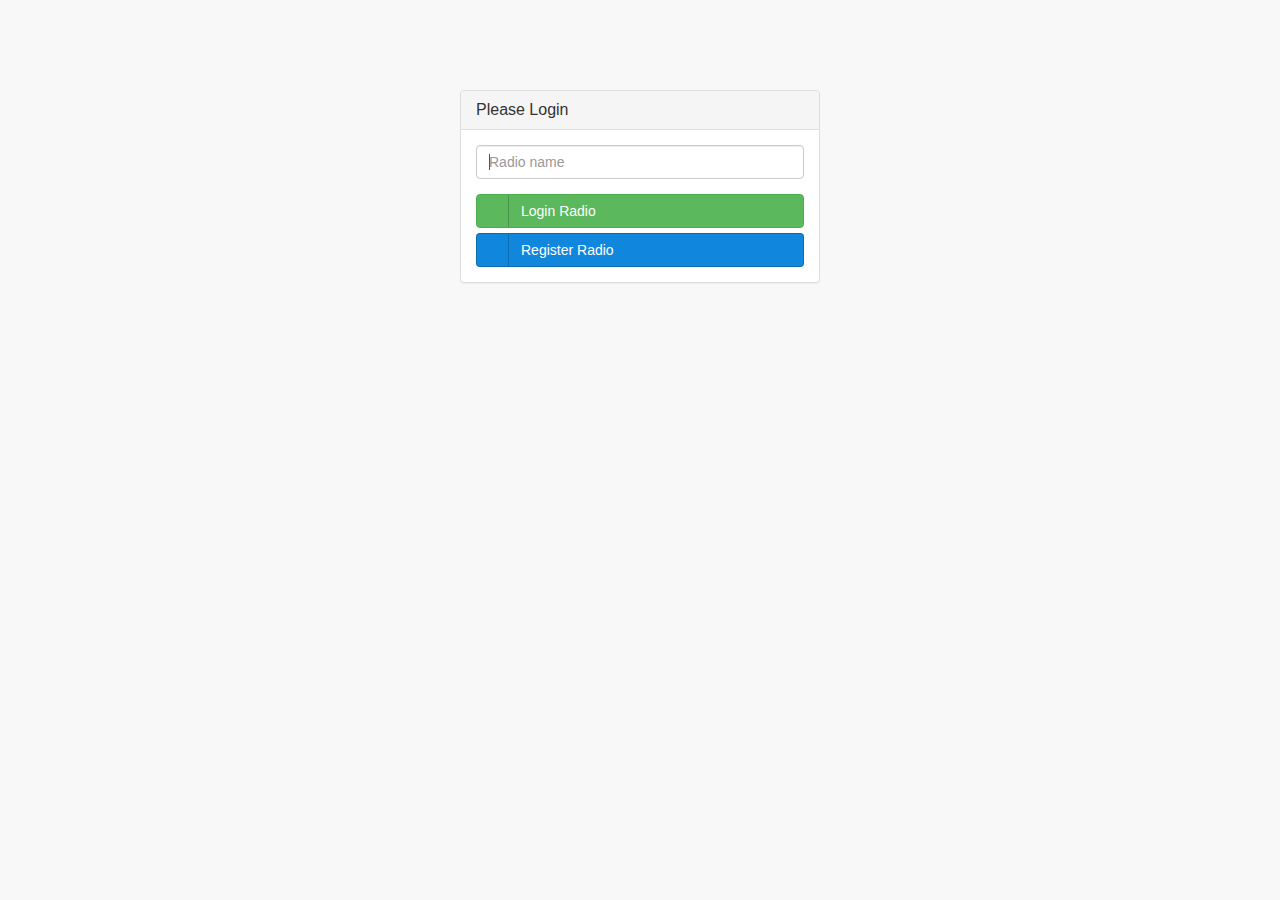
<file: index.html>
<!DOCTYPE html>

<html>
<head>
    <meta charset="utf-8">
    <meta content="width=device-width, initial-scale=1.0" name="viewport">

    <title>Comfy Radio | Dashboard</title>
    <!-- Core CSS - Include with every page -->
    <link rel="shortcut icon" href="pics/ComfyCorpLogoConcept.ico" type="image/vnd.microsoft.icon">
    <link href="css/bootstrap.min.css" rel="stylesheet">
    <link href="bower_components/eonasdan-bootstrap-datetimepicker/build/css/bootstrap-datetimepicker.min.css" rel="stylesheet">
    <link href="css/plugins/timeline/timeline.min.css" rel="stylesheet">
    <link href="css/sb-admin.min.css" rel="stylesheet">
    <link href="css/plugins/social-buttons/social-buttons.min.css" rel="stylesheet">
    <link href="font-awesome/css/font-awesome.min.css" rel="stylesheet">
    <link href="ionicons/css/ionicons.min.css" rel="stylesheet" type="text/css"><!-- Scripts for loading shits -->
    <script src="js/jquery-1.11.0.js"></script>
    <!--<script src="js/comfycorp.min.js"></script>-->
    <script src="js/comfycorp.js"></script>
    <script src="js/moment.min.js" type="text/javascript"></script>
    <script src="js/bootstrap.min.js" type="text/javascript"></script>
    <script src="bower_components/eonasdan-bootstrap-datetimepicker/build/js/bootstrap-datetimepicker.min.js" type="text/javascript"></script>
    <script src="js/plugins/metisMenu/jquery.metisMenu.js"></script><!-- Page-Level Plugin Scripts - Dashboard -->
    <script>
    setInterval(refresh,2000); //Please edit this! <===== !!!!!!!!!!!!!!!!!!!!!!!!!!!!!!!!!!!!!!!!!!!!! -->
    </script>
    <script src="js/sb-admin.js"></script>
</head>

<body onload="load()">
    <div id="wrapper">
        <nav class="navbar navbar-default na" style="margin-bottom: 0">
            <div class="navbar-header">
                <button class="navbar-toggle" data-target=".sidebar-collapse"
                data-toggle="collapse" type="button"><span class=
                "sr-only">Toggle navigation</span><span class="icon-bar"></span>
                    <span class="icon-bar"></span>
                    <span class="icon-bar"></span></button> <a class=
                "navbar-brand" href="index.php" id="brandID"><img width="40" height="40" src=
                        "http://188.166.22.194/pics/ComfyCorpLogoConcept.png"><b>omfy Radio</b></a>
            </div><!-- /.navbar-header -->

            <ul class="nav navbar-top-links navbar-right">
                <li class="dropdown">
                    <p class="dropdown-toggle" data-toggle="dropdown" id=
                    "theTimer">00:00:00</p><script type="text/javascript">
<!--
                        window.setTimeout("updateTime()", 0);// start immediately
                        window.setInterval("updateTime()", 1000);// update every second
                        function updateTime() {
                        document.getElementById("theTimer").firstChild.nodeValue =
                        new Date().toTimeString().substring(0, 8);
                        }
                        //-->
                    </script> <!-- /.dropdown-tasks -->
                </li>

                <li class="dropdown">
                    <a class="dropdown-toggle" data-toggle="dropdown" href=
                    "#"><img height="14px;" src="pics/radio.png" width=
                    "14px"> <i class="fa fa-caret-down"></i></a>

                    <ul class="dropdown-menu dropdown-user">
                        <li><a onclick="deletecookie()"><i class="fa fa-sign-out fa-fw"></i> Logout</a></li>

                        <li style="list-style: none; display: inline">
                        </li>

                        <li><a data-target="#about" data-toggle="modal" href=
                        "#"><i class="fa fa-info fa-fw"></i> About</a></li>
                    </ul><!-- Modal -->

                    <div class="modal fade" id="about" tabindex="-1">
                        <div class="modal-dialog">
                            <div class="modal-content">
                                <div class="modal-header">
                                    <button class="close" data-dismiss="modal"
                                    type="button">×</button>

                                    <h4 class="modal-title" id="addAlarmLabel">
                                    About</h4>
                                </div>

                                <div class="modal-body">
                                    <div class="container">
                                        <div class="col-lg-4">
                                            <center><h1>The Comfy Hero!</h1></br><img src="http://188.166.22.194/pics/hero.png"></center>
                                        </div>
                                    </div>
                                </div>

                                <div class="modal-footer">
                                    <button class="btn btn-default"
                                    data-dismiss="modal" type=
                                    "button">Close</button>
                                </div>
                            </div><!-- /.modal-content -->
                        </div><!-- /.modal-dialog -->
                    </div><!-- /.modal -->
                    <!-- /.dropdown-user -->
                </li><!-- /.dropdown -->
            </ul><!-- /.navbar-top-links -->
        </nav><!-- /.navbar-static-top -->

        <nav class="navbar-default navbar-static-side">
            <div class="sidebar-collapse">
                <ul class="nav" id="side-menu">
                    <li class="sidebar-search">
                        <div class="input-group custom-search-form"><img src=
                        "http://188.166.22.194/pics/logo.png"></div><!-- /input-group -->
                    </li>

                    <li><a href="index.html"><i class="ionicons ion-speedometer"> Dashboard</i></a></li>
                </ul><!-- /#side-menu -->
            </div><!-- /.sidebar-collapse -->
        </nav><!-- /.navbar-static-side -->

        <div id="page-wrapper">
            <div class="row">
                <div class="col-lg-12">
                    <h1 class="page-header" id="header"></h1>
                </div><!-- /.col-lg-12 -->
            </div><!-- /.row -->

            <div class="row">
                <div class="col-lg-8">
                    <div class="panel panel-default">
                        <div class="panel-heading">
                           <i class="fa fa-music fa-fw"></i> Current Stream
                        </div><!-- /.panel-heading -->

                        <div class="panel-body">
                            <div class="timeline-panel">
                                <div class="timeline-heading">
                                    <div id='current_placeholder'>
                                    </div>
                                </div>
                            </div>
                        </div><!-- /.panel-body -->
                    </div><!-- /.panel -->

                    <div class="panel panel-default">
                        <div class="panel-heading">
                            <i class="fa fa-list fa-fw"></i>Start Streams

                            <div class="pull-right">
                                <div class="btn-group">
                                    <a class="btn btn-primary btn-xs"
                                    data-target="#myModal" data-toggle="modal"
                                    href="#"><i class="fa fa-plus"></i> Add</a>
                                </div><!-- Modal -->

                                <div class="modal fade" id="myModal" tabindex=
                                "-1">
                                    <div class="modal-dialog">
                                        <div class="modal-content">
                                            <div class="modal-header">
                                                <button class="close"
                                                data-dismiss="modal" type=
                                                "button">×</button>

                                                <h4 class="modal-title" id=
                                                "myModalLabel">Add stream</h4>
                                            </div>

                                            <div class="modal-body">
                                                <div class="form-group">
                                                    <label>Stream Name</label>
                                                    <input class="form-control"
                                                    id="newStreamName"
                                                    placeholder="Enter Name">
                                                </div>

                                                <div class="form-group">
                                                    <label>Stream URL</label>
                                                    <input class="form-control"
                                                    id="newStreamURL"
                                                    placeholder="Enter Stream URL">
                                                </div>
                                            </div>

                                            <div class="modal-footer">
                                                <button class="btn btn-default"
                                                data-dismiss="modal" type=
                                                "button">Close</button>
                                                <button class="btn btn-primary" onclick="saveStream()" type= "button">Save</button>
                                            </div>
                                        </div>
                                    </div>
                                </div>
                            </div>
                        </div><!-- /.panel-heading -->

                        <div class="panel-body">
                            <div class="row">
                                <div class="col-lg-10">
                                    <select autofocus="true" class="form-control" id="streamselect">
                                            
                                    </select>
                                    <br>
                                </div>
                                <div class="col-lg-5 col-lg-5">
                                <a class="btn btn-block btn-social btn-dropbox" onclick="startstream()"><i class="fa fa-check"></i> Start Stream</a>
                                <br>
                                </div>
                                <div class="col-lg-5 col-lg-5">
                                <a class="btn btn-block btn-social btn-pinterest" onclick="stopstream()"><i class="fa fa-times"></i> Stop Stream</a>
                                </div>
                                <br>
                                <div class="col-lg-10"><div id="alert_placeholder"></div></div><!-- /.col-lg-8 (nested) -->
                            </div><!-- /.row -->
                        </div><!-- /.panel-body -->
                    </div><!-- /.panel -->
                    <!-- /.panel -->
                </div><!-- /.col-lg-8 -->

                <div class="col-lg-4">
                    <div class="panel panel-default">
                        <div class="panel-heading">
                            <i class="fa fa-bell fa-fw"></i> Alarm

                            <div class="pull-right">
                                <div class="btn-group">
                                    <a class="btn btn-primary btn-xs"
                                    data-target="#addAlarm" data-toggle="modal"
                                    href="#" onclick="hideupdatebuttons()"><i class="fa fa-plus"></i> Add</a>
                                </div><!-- Modal -->

                                <div class="modal fade" id="addAlarm" tabindex=
                                "-1">
                                    <div class="modal-dialog">
                                        <div class="modal-content">
                                            <div class="modal-header">
                                                <button class="close"
                                                data-dismiss="modal" type=
                                                "button">×</button>

                                                <h4 class="modal-title" id=
                                                "addAlarmLabel">Add Alarm</h4>
                                            </div>

                                            <div class="modal-body">
                                                <div class="container">
                                                    <div class="col-lg-4">
                                                        <div class='well'>
                                                            <div class=
                                                            "form-group">
                                                            <label>Alarm Type</label>
                                                                <label>Select Time of Alarm</label>
                                                                <div class=
                                                                'input-group date'
                                                                id=
                                                                'datetimepicker1'>
                                                                <input id="timeAlarm" placeholder="Time" class="form-control"
                                                                    type='text'>
                                                                <span class="input-group-addon"><span class="fa fa-clock-o"></span>
																</span>
                                                                </div>
                                                                </br>
                                                                <label>Alarm Description</label>
                                                                <input id="newAlarmDesc" class="form-control" placeholder="Description">
                                                                </br>
                                                                <label>Select Stream</label>
                                                                <select class="form-control" id="streamselect2">
                                                                </select>
                                                                <br>
                                                            </div>
                                                        </div>
                                                        <script type="text/javascript">
                                                            $(function () 
                                                            {
                                                                $('#datetimepicker1').datetimepicker(
                                                                {
                                                                    format: 'YYYY-MM-DD HH:mm:ss',
                                                                    pickDate: true,
                                                                    pickSeconds: false,
                                                                    pick12HourFormat: false  
                                                                });
                                                            });
                                                        </script>
                                                    </div>
                                                </div>
                                            </div>

                                            <div class="modal-footer">
                                                <button class="btn btn-danger" data-dismiss="modal" id="remove-btn-alarm" onclick="removealarm()" type="button">Remove</button>
                                                <button class="btn btn-default" data-dismiss="modal" type="button">Close</button>
                                                <button onclick="saveAlarm()" class="btn btn-primary" type="button" id="add-btn-alarm">Save alarm</button>
                                                <button onclick="updateAlarm()" class="btn btn-primary" type="button" id="update-btn-alarm">Save changes</button>
                                            </div>
                                        </div><!-- /.modal-content -->
                                    </div><!-- /.modal-dialog -->
                                </div><!-- /.modal -->
                            </div><!-- /.panel-heading -->

                            <div class="panel-body">
                                <div class="list-group" id="alarmselect">
                                </div>
                            </div><!-- /.panel-body -->
                        </div><!-- /.col-lg-4 -->
                    </div><!-- /.row -->
                </div><!-- /#page-wrapper -->
            </div><!-- /#wrapper -->
        </div>
    </div>
</body>
</html>
</file>
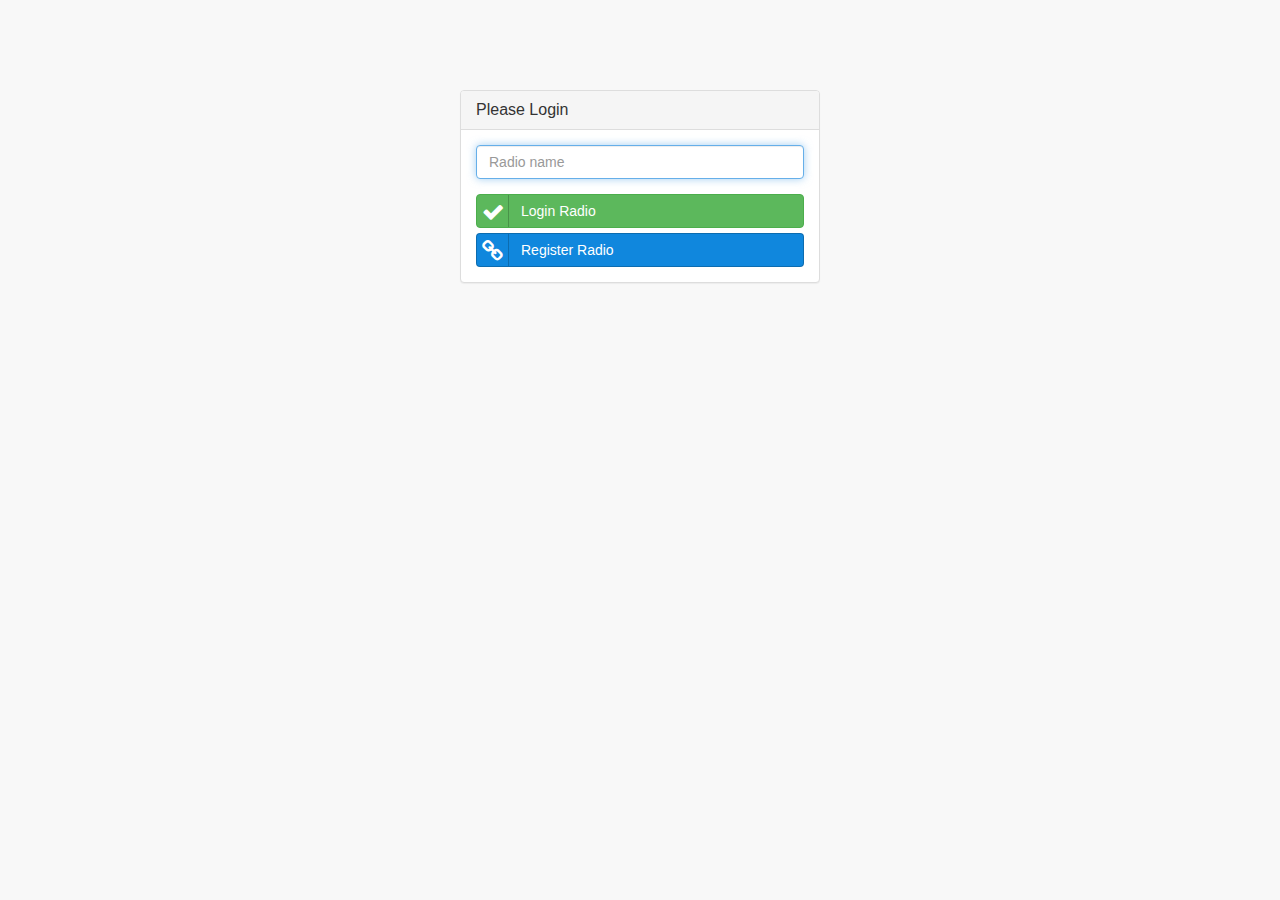
<file: login.html>
<!DOCTYPE html>
<html>
    <head>
        <link rel="shortcut icon" href="pics/ComfyCorpLogoConcept.ico" type="image/vnd.microsoft.icon">
        <meta charset="utf-8">
        <meta name="viewport" content="width=device-width, initial-scale=1.0">
        <title>Comfy Corp | Radio Login</title>
        <!-- Core CSS - Include with every page -->
        <link href="css/bootstrap.min.css" rel="stylesheet">
        <link href="font-awesome/css/font-awesome.css" rel="stylesheet">
        <link href="css/plugins/social-buttons/social-buttons.css" rel="stylesheet"
            <!-- SB Admin CSS - Include with every page -->
            <link href="css/sb-admin.css" rel="stylesheet">
        </head>
        <body>
            <div class="container">
                <div class="row">
                    <div class="col-md-4 col-md-offset-4">
                        <div class="login-panel panel panel-default">
                            <div class="panel-heading">
                                <h3 class="panel-title">Please Login</h3>
                            </div>
                            <div class="panel-body">
                                <form onsubmit="return logincheck()" role="form">
                                    <fieldset>
                                        <div class="form-group">
                                            <input id="nameRadio" class="form-control" placeholder="Radio name" name="radioName" type="radioName" autofocus>
                                        </div>
                                        <script>
                                            document.getElementById('nameRadio').onkeypress = function(e)
                                            {
                                                if (!e) e = window.event;
                                                var keyCode = e.keyCode || e.which;
                                                if (keyCode == '13')
                                                {
                                                    logincheck();
                                                    return false;
                                                }
                                            }
                                        </script>
                                        <div id = "alert_placeholder"></div>
                                        <a onclick="logincheck()" class="btn btn-block btn-social btn-login">
                                            <i class="fa fa-check"></i> Login Radio
                                        </a>
                                        <a data-target="#myModal" data-toggle="modal" class="btn btn-block btn-social btn-dropbox">
                                            <i class="fa fa-link"></i> Register Radio
                                        </a>
                                        <!-- Modal -->
                                        <div class="modal fade" id="myModal" tabindex="-1" role="dialog" aria-labelledby="myModalLabel" aria-hidden="true">
                                            <div class="modal-dialog">
                                                <div class="modal-content">
                                                    <div class="modal-header">
                                                        <button type="button" class="close" data-dismiss="modal" aria-hidden="true">&times;</button>
                                                        <h4 class="modal-title" id="myModalLabel">Register Radio</h4>
                                                    </div>
                                                    <div class="modal-body">
                                                        <div class="form-group">
                                                            <div class="form-group">
                                                                <label>Radio ID</label>
                                                                <input id="regID" class="form-control" placeholder="Enter ID">
                                                            </div>
                                                            <div class="form-group">
                                                                <label>Radio Name</label>
                                                                <input id="regName" class="form-control" placeholder="Enter Name">
                                                            </div>
                                                        </div>
                                                    </div>
                                                    <div class="modal-footer">
                                                        <div class="col-lg-12">
                                                            <a onclick="register()" class="pull-right btn btn-block btn-social btn-dropbox">
                                                            <i class="fa fa-link"></i> Register
                                                            </a>
                                                        </div>
                                                    </div>
                                                </div>
                                            </div>
                                        </div>
                                    </fieldset>
                                </form>
                            </div>
                        </div>
                    </div>
                </div>
            </div>
            <!-- Core Scripts - Include with every page -->
            <script src="js/comfycorp.js"></script>
            <script src="js/jquery-1.11.0.js"></script>
            <script src="js/bootstrap.min.js"></script>
            <script src="js/plugins/metisMenu/jquery.metisMenu.js"></script>
            <!-- SB Admin Scripts - Include with every page -->
            <script src="js/sb-admin.js"></script>
        </body>
    </html>
</file>
<file: css/sb-admin.css>
/* Global Styles */

/* ------------------------------- */

 body {
    background-color: #f8f8f8;
}

/* Wrappers */

/* ------------------------------- */

 #wrapper {
    width: 100%;
}

#page-wrapper {
    padding: 0 15px;
    min-height: 568px;
    background-color: #fff;
}

@media(min-width:768px) {
    #page-wrapper {
        position: inherit;
        margin: 0 0 0 250px;
        padding: 0 30px;
        min-height: 1300px;
        border-left: 1px solid #e7e7e7;
    }
}

.navbar-static-side ul li {
    border-bottom: 1px solid #e7e7e7;
}

/* Navigation */

/* ------------------------------- */

/* Top Right Navigation Dropdown Styles */

 .navbar-top-links li {
    display: inline-block;
}

.navbar-top-links li:last-child {
    margin-right: 15px;
}

.navbar-top-links li a {
    padding: 15px;
    min-height: 50px;
}

.navbar-top-links .dropdown-menu li {
    display: block;
}

.navbar-top-links .dropdown-menu li:last-child {
    margin-right: 0;
}

.navbar-top-links .dropdown-menu li a {
    padding: 3px 20px;
    min-height: 0;
}

.navbar-top-links .dropdown-menu li a div {
    white-space: normal;
}

.navbar-top-links .dropdown-messages,
.navbar-top-links .dropdown-tasks,
.navbar-top-links .dropdown-alerts {
    width: 310px;
    min-width: 0;
}

.navbar-top-links .dropdown-messages {
    margin-left: 5px;
}

.navbar-top-links .dropdown-tasks {
    margin-left: -59px;
}

.navbar-top-links .dropdown-alerts {
    margin-left: -123px;
}

.navbar-top-links .dropdown-user {
    right: 0;
    left: auto;
}

/* Sidebar Menu Styles */

 .sidebar-search {
    padding: 15px;
}

.arrow {
    float: right;
}

.fa.arrow:before {
    content: "\f104";
}

.active > a > .fa.arrow:before {
    content: "\f107";
}

.nav-second-level li,
.nav-third-level li {
    border-bottom: none !important;
}

.nav-second-level li a {
    padding-left: 37px;
}

.nav-third-level li a {
    padding-left: 52px;
}

@media(min-width:768px) {
    .navbar-static-side {
        z-index: 1;
        position: absolute;
        width: 250px;
    }

    .navbar-top-links .dropdown-messages,
    .navbar-top-links .dropdown-tasks,
    .navbar-top-links .dropdown-alerts {
        margin-left: auto;
    }
}

/* Buttons */

/* ------------------------------- */

 .btn-outline {
    color: inherit;
    background-color: transparent;
    transition: all .5s;
}

.btn-primary.btn-outline {
    color: #428bca;
}

.btn-success.btn-outline {
    color: #5cb85c;
}

.btn-info.btn-outline {
    color: #5bc0de;
}

.btn-warning.btn-outline {
    color: #f0ad4e;
}

.btn-danger.btn-outline {
    color: #d9534f;
}

.btn-primary.btn-outline:hover,
.btn-success.btn-outline:hover,
.btn-info.btn-outline:hover,
.btn-warning.btn-outline:hover,
.btn-danger.btn-outline:hover {
    color: #fff;
}

/* Pages */

/* ------------------------------- */

/* Dashboard Chat */

 .chat {
    margin: 0;
    padding: 0;
    list-style: none;
}

.chat li {
    margin-bottom: 10px;
    padding-bottom: 5px;
    border-bottom: 1px dotted #B3A9A9;
}

.chat li.left .chat-body {
    margin-left: 60px;
}

.chat li.right .chat-body {
    margin-right: 60px;
}

.chat li .chat-body p {
    margin: 0;
    color: #777777;
}

.panel .slidedown .glyphicon,
.chat .glyphicon {
    margin-right: 5px;
}

.chat-panel .panel-body {
    height: 350px;
    overflow-y: scroll;
}

/* Login Page */

 .login-panel {
    margin-top: 25%;
}

/* Flot Chart Containers */

 .flot-chart {
    display: block;
    height: 400px;
}

.flot-chart-content {
    width: 100%;
    height: 100%;
}

/* DataTables Overrides */

 table.dataTable thead .sorting,
table.dataTable thead .sorting_asc:after,
table.dataTable thead .sorting_desc,
table.dataTable thead .sorting_asc_disabled,
table.dataTable thead .sorting_desc_disabled {
    background: transparent;
}

table.dataTable thead .sorting_asc:after {
    content: "\f0de";
    float: right;
    font-family: fontawesome;
}

table.dataTable thead .sorting_desc:after {
    content: "\f0dd";
    float: right;
    font-family: fontawesome;
}

table.dataTable thead .sorting:after {
    content: "\f0dc";
    float: right;
    font-family: fontawesome;
    color: rgba(50,50,50,.5);
}

/* Circle Buttons */

 .btn-circle {
    width: 30px;
    height: 30px;
    padding: 6px 0;
    border-radius: 15px;
    text-align: center;
    font-size: 12px;
    line-height: 1.428571429;
}

.btn-circle.btn-lg {
    width: 50px;
    height: 50px;
    padding: 10px 16px;
    border-radius: 25px;
    font-size: 18px;
    line-height: 1.33;
}

.btn-circle.btn-xl {
    width: 70px;
    height: 70px;
    padding: 10px 16px;
    border-radius: 35px;
    font-size: 24px;
    line-height: 1.33;
}

.show-grid [class^="col-"] {
    padding-top: 10px;
    padding-bottom: 10px;
    border: 1px solid #ddd;
    background-color: #eee !important;
}

.show-grid {
    margin: 15px 0;
}
</file>
<file: css/plugins/timeline/timeline.min.css>
.timeline{position:relative;padding:20px 0;list-style:none}.timeline:before{content:" ";position:absolute;top:0;bottom:0;left:50%;width:3px;margin-left:-1.5px;background-color:#eee}.timeline>li{position:relative;margin-bottom:20px}.timeline>li:after,.timeline>li:before{content:" ";display:table}.timeline>li:after{clear:both}.timeline>li>.timeline-panel{float:left;position:relative;width:46%;padding:20px;border:1px solid #d4d4d4;border-radius:2px;-webkit-box-shadow:0 1px 6px rgba(0,0,0,.175);box-shadow:0 1px 6px rgba(0,0,0,.175)}.timeline>li>.timeline-panel:before{content:" ";display:inline-block;position:absolute;top:26px;right:-15px;border-top:15px solid transparent;border-right:0 solid #ccc;border-bottom:15px solid transparent;border-left:15px solid #ccc}.timeline>li>.timeline-panel:after{content:" ";display:inline-block;position:absolute;top:27px;right:-14px;border-top:14px solid transparent;border-right:0 solid #fff;border-bottom:14px solid transparent;border-left:14px solid #fff}.timeline>li>.timeline-badge{z-index:100;position:absolute;top:16px;left:50%;width:50px;height:50px;margin-left:-25px;border-radius:50%;text-align:center;font-size:1.4em;line-height:50px;color:#fff;background-color:#999}.timeline>li.timeline-inverted>.timeline-panel{float:right}.timeline>li.timeline-inverted>.timeline-panel:before{right:auto;left:-15px;border-right-width:15px;border-left-width:0}.timeline>li.timeline-inverted>.timeline-panel:after{right:auto;left:-14px;border-right-width:14px;border-left-width:0}.timeline-badge.primary{background-color:#2e6da4!important}.timeline-badge.success{background-color:#3f903f!important}.timeline-badge.warning{background-color:#f0ad4e!important}.timeline-badge.danger{background-color:#d9534f!important}.timeline-badge.info{background-color:#5bc0de!important}.timeline-title{margin-top:0;color:inherit}.timeline-body>p,.timeline-body>ul{margin-bottom:0}.timeline-body>p+p{margin-top:5px}
</file>
<file: css/sb-admin.min.css>
body{background-color:#f8f8f8}#wrapper{width:100%}#page-wrapper{padding:0 15px;min-height:568px;background-color:#fff}@media(min-width:768px){#page-wrapper{position:inherit;margin:0 0 0 250px;padding:0 30px;min-height:1300px;border-left:1px solid #e7e7e7}}.navbar-static-side ul li{border-bottom:1px solid #e7e7e7}.navbar-top-links li{display:inline-block}.navbar-top-links li:last-child{margin-right:15px}.navbar-top-links li a{padding:15px;min-height:50px}.navbar-top-links .dropdown-menu li{display:block}.navbar-top-links .dropdown-menu li:last-child{margin-right:0}.navbar-top-links .dropdown-menu li a{padding:3px 20px;min-height:0}.navbar-top-links .dropdown-menu li a div{white-space:normal}.navbar-top-links .dropdown-alerts,.navbar-top-links .dropdown-messages,.navbar-top-links .dropdown-tasks{width:310px;min-width:0}.navbar-top-links .dropdown-messages{margin-left:5px}.navbar-top-links .dropdown-tasks{margin-left:-59px}.navbar-top-links .dropdown-alerts{margin-left:-123px}.navbar-top-links .dropdown-user{right:0;left:auto}.sidebar-search{padding:15px}.arrow{float:right}.fa.arrow:before{content:"\f104"}.active>a>.fa.arrow:before{content:"\f107"}.nav-second-level li,.nav-third-level li{border-bottom:none!important}.nav-second-level li a{padding-left:37px}.nav-third-level li a{padding-left:52px}@media(min-width:768px){.navbar-static-side{z-index:1;position:absolute;width:250px}.navbar-top-links .dropdown-alerts,.navbar-top-links .dropdown-messages,.navbar-top-links .dropdown-tasks{margin-left:auto}}.btn-outline{color:inherit;background-color:transparent;transition:all .5s}.btn-primary.btn-outline{color:#428bca}.btn-success.btn-outline{color:#5cb85c}.btn-info.btn-outline{color:#5bc0de}.btn-warning.btn-outline{color:#f0ad4e}.btn-danger.btn-outline{color:#d9534f}.btn-danger.btn-outline:hover,.btn-info.btn-outline:hover,.btn-primary.btn-outline:hover,.btn-success.btn-outline:hover,.btn-warning.btn-outline:hover{color:#fff}.chat{margin:0;padding:0;list-style:none}.chat li{margin-bottom:10px;padding-bottom:5px;border-bottom:1px dotted #B3A9A9}.chat li.left .chat-body{margin-left:60px}.chat li.right .chat-body{margin-right:60px}.chat li .chat-body p{margin:0;color:#777}.chat .glyphicon,.panel .slidedown .glyphicon{margin-right:5px}.chat-panel .panel-body{height:350px;overflow-y:scroll}.login-panel{margin-top:25%}.flot-chart{display:block;height:400px}.flot-chart-content{width:100%;height:100%}table.dataTable thead .sorting,table.dataTable thead .sorting_asc:after,table.dataTable thead .sorting_asc_disabled,table.dataTable thead .sorting_desc,table.dataTable thead .sorting_desc_disabled{background:0 0}table.dataTable thead .sorting_asc:after{content:"\f0de";float:right;font-family:fontawesome}table.dataTable thead .sorting_desc:after{content:"\f0dd";float:right;font-family:fontawesome}table.dataTable thead .sorting:after{content:"\f0dc";float:right;font-family:fontawesome;color:rgba(50,50,50,.5)}.btn-circle{width:30px;height:30px;padding:6px 0;border-radius:15px;text-align:center;font-size:12px;line-height:1.428571429}.btn-circle.btn-lg{width:50px;height:50px;padding:10px 16px;border-radius:25px;font-size:18px;line-height:1.33}.btn-circle.btn-xl{width:70px;height:70px;padding:10px 16px;border-radius:35px;font-size:24px;line-height:1.33}.show-grid [class^=col-]{padding-top:10px;padding-bottom:10px;border:1px solid #ddd;background-color:#eee!important}.show-grid{margin:15px 0}
</file>
<file: css/plugins/social-buttons/social-buttons.min.css>
@import url(//netdna.bootstrapcdn.com/font-awesome/4.0.3/css/font-awesome.min.css);.btn-social{position:relative;padding-left:44px;text-align:left;white-space:nowrap;overflow:hidden;text-overflow:ellipsis}.btn-social :first-child{position:absolute;left:0;top:0;bottom:0;width:32px;line-height:34px;font-size:1.6em;text-align:center;border-right:1px solid rgba(0,0,0,.2)}.btn-social.btn-lg{padding-left:61px}.btn-social.btn-lg :first-child{line-height:45px;width:45px;font-size:1.8em}.btn-social.btn-sm{padding-left:38px}.btn-social.btn-sm :first-child{line-height:28px;width:28px;font-size:1.4em}.btn-social.btn-xs{padding-left:30px}.btn-social.btn-xs :first-child{line-height:20px;width:20px;font-size:1.2em}.btn-social-icon{position:relative;text-align:left;white-space:nowrap;overflow:hidden;text-overflow:ellipsis;height:34px;width:34px;padding-left:0;padding-right:0}.btn-social-icon :first-child{position:absolute;left:0;top:0;bottom:0;line-height:34px;font-size:1.6em}.btn-social-icon.btn-lg :first-child{line-height:45px;width:45px;font-size:1.8em}.btn-social-icon.btn-sm :first-child{line-height:28px;width:28px;font-size:1.4em}.btn-social-icon.btn-xs :first-child{line-height:20px;width:20px;font-size:1.2em}.btn-social-icon :first-child{border:none;text-align:center;width:100%!important}.btn-social-icon.btn-lg{height:45px;width:45px;padding-left:0;padding-right:0}.btn-social-icon.btn-sm{height:30px;width:30px;padding-left:0;padding-right:0}.btn-social-icon.btn-xs{height:22px;width:22px;padding-left:0;padding-right:0}.btn-bitbucket{color:#fff;background-color:#205081;border-color:rgba(0,0,0,.2)}.btn-bitbucket.active,.btn-bitbucket:active,.btn-bitbucket:focus,.btn-bitbucket:hover,.open .dropdown-toggle.btn-bitbucket{color:#fff;background-color:#183c60;border-color:rgba(0,0,0,.2)}.btn-bitbucket.active,.btn-bitbucket:active,.open .dropdown-toggle.btn-bitbucket{background-image:none}.btn-bitbucket.disabled,.btn-bitbucket.disabled.active,.btn-bitbucket.disabled:active,.btn-bitbucket.disabled:focus,.btn-bitbucket.disabled:hover,.btn-bitbucket[disabled],.btn-bitbucket[disabled].active,.btn-bitbucket[disabled]:active,.btn-bitbucket[disabled]:focus,.btn-bitbucket[disabled]:hover,fieldset[disabled] .btn-bitbucket,fieldset[disabled] .btn-bitbucket.active,fieldset[disabled] .btn-bitbucket:active,fieldset[disabled] .btn-bitbucket:focus,fieldset[disabled] .btn-bitbucket:hover{background-color:#205081;border-color:rgba(0,0,0,.2)}.btn-dropbox{color:#fff;background-color:#1087dd;border-color:rgba(0,0,0,.2)}.btn-dropbox.active,.btn-dropbox:active,.btn-dropbox:focus,.btn-dropbox:hover,.open .dropdown-toggle.btn-dropbox{color:#fff;background-color:#0d70b7;border-color:rgba(0,0,0,.2)}.btn-dropbox.active,.btn-dropbox:active,.open .dropdown-toggle.btn-dropbox{background-image:none}.btn-dropbox.disabled,.btn-dropbox.disabled.active,.btn-dropbox.disabled:active,.btn-dropbox.disabled:focus,.btn-dropbox.disabled:hover,.btn-dropbox[disabled],.btn-dropbox[disabled].active,.btn-dropbox[disabled]:active,.btn-dropbox[disabled]:focus,.btn-dropbox[disabled]:hover,fieldset[disabled] .btn-dropbox,fieldset[disabled] .btn-dropbox.active,fieldset[disabled] .btn-dropbox:active,fieldset[disabled] .btn-dropbox:focus,fieldset[disabled] .btn-dropbox:hover{background-color:#1087dd;border-color:rgba(0,0,0,.2)}.btn-facebook{color:#fff;background-color:#3b5998;border-color:rgba(0,0,0,.2)}.btn-facebook.active,.btn-facebook:active,.btn-facebook:focus,.btn-facebook:hover,.open .dropdown-toggle.btn-facebook{color:#fff;background-color:#30487b;border-color:rgba(0,0,0,.2)}.btn-facebook.active,.btn-facebook:active,.open .dropdown-toggle.btn-facebook{background-image:none}.btn-facebook.disabled,.btn-facebook.disabled.active,.btn-facebook.disabled:active,.btn-facebook.disabled:focus,.btn-facebook.disabled:hover,.btn-facebook[disabled],.btn-facebook[disabled].active,.btn-facebook[disabled]:active,.btn-facebook[disabled]:focus,.btn-facebook[disabled]:hover,fieldset[disabled] .btn-facebook,fieldset[disabled] .btn-facebook.active,fieldset[disabled] .btn-facebook:active,fieldset[disabled] .btn-facebook:focus,fieldset[disabled] .btn-facebook:hover{background-color:#3b5998;border-color:rgba(0,0,0,.2)}.btn-flickr{color:#fff;background-color:#ff0084;border-color:rgba(0,0,0,.2)}.btn-flickr.active,.btn-flickr:active,.btn-flickr:focus,.btn-flickr:hover,.open .dropdown-toggle.btn-flickr{color:#fff;background-color:#d6006f;border-color:rgba(0,0,0,.2)}.btn-flickr.active,.btn-flickr:active,.open .dropdown-toggle.btn-flickr{background-image:none}.btn-flickr.disabled,.btn-flickr.disabled.active,.btn-flickr.disabled:active,.btn-flickr.disabled:focus,.btn-flickr.disabled:hover,.btn-flickr[disabled],.btn-flickr[disabled].active,.btn-flickr[disabled]:active,.btn-flickr[disabled]:focus,.btn-flickr[disabled]:hover,fieldset[disabled] .btn-flickr,fieldset[disabled] .btn-flickr.active,fieldset[disabled] .btn-flickr:active,fieldset[disabled] .btn-flickr:focus,fieldset[disabled] .btn-flickr:hover{background-color:#ff0084;border-color:rgba(0,0,0,.2)}.btn-github{color:#fff;background-color:#444;border-color:rgba(0,0,0,.2)}.btn-github.active,.btn-github:active,.btn-github:focus,.btn-github:hover,.open .dropdown-toggle.btn-github{color:#fff;background-color:#303030;border-color:rgba(0,0,0,.2)}.btn-github.active,.btn-github:active,.open .dropdown-toggle.btn-github{background-image:none}.btn-github.disabled,.btn-github.disabled.active,.btn-github.disabled:active,.btn-github.disabled:focus,.btn-github.disabled:hover,.btn-github[disabled],.btn-github[disabled].active,.btn-github[disabled]:active,.btn-github[disabled]:focus,.btn-github[disabled]:hover,fieldset[disabled] .btn-github,fieldset[disabled] .btn-github.active,fieldset[disabled] .btn-github:active,fieldset[disabled] .btn-github:focus,fieldset[disabled] .btn-github:hover{background-color:#444;border-color:rgba(0,0,0,.2)}.btn-google-plus{color:#fff;background-color:#dd4b39;border-color:rgba(0,0,0,.2)}.btn-google-plus.active,.btn-google-plus:active,.btn-google-plus:focus,.btn-google-plus:hover,.open .dropdown-toggle.btn-google-plus{color:#fff;background-color:#ca3523;border-color:rgba(0,0,0,.2)}.btn-google-plus.active,.btn-google-plus:active,.open .dropdown-toggle.btn-google-plus{background-image:none}.btn-google-plus.disabled,.btn-google-plus.disabled.active,.btn-google-plus.disabled:active,.btn-google-plus.disabled:focus,.btn-google-plus.disabled:hover,.btn-google-plus[disabled],.btn-google-plus[disabled].active,.btn-google-plus[disabled]:active,.btn-google-plus[disabled]:focus,.btn-google-plus[disabled]:hover,fieldset[disabled] .btn-google-plus,fieldset[disabled] .btn-google-plus.active,fieldset[disabled] .btn-google-plus:active,fieldset[disabled] .btn-google-plus:focus,fieldset[disabled] .btn-google-plus:hover{background-color:#dd4b39;border-color:rgba(0,0,0,.2)}.btn-login{color:#fff;background-color:#5cb85c;border-color:#4cae4c}.btn-login.active,.btn-login:active,.btn-login:focus,.btn-login:hover,.open .dropdown-toggle.btn-login{color:#fff;background-color:#47a447;border-color:#398439}.btn-login.active,.btn-login:active,.open .dropdown-toggle.btn-login{background-image:none}.btn-login.disabled,.btn-login.disabled.active,.btn-login.disabled:active,.btn-login.disabled:focus,.btn-login.disabled:hover,.btn-login[disabled],.btn-login[disabled].active,.btn-login[disabled]:active,.btn-login[disabled]:focus,.btn-login[disabled]:hover,fieldset[disabled] .btn-login,fieldset[disabled] .btn-login.active,fieldset[disabled] .btn-login:active,fieldset[disabled] .btn-login:focus,fieldset[disabled] .btn-login:hover{background-color:#dd4b39;border-color:rgba(0,0,0,.2)}.btn-instagram{color:#fff;background-color:#517fa4;border-color:rgba(0,0,0,.2)}.btn-instagram.active,.btn-instagram:active,.btn-instagram:focus,.btn-instagram:hover,.open .dropdown-toggle.btn-instagram{color:#fff;background-color:#446a89;border-color:rgba(0,0,0,.2)}.btn-instagram.active,.btn-instagram:active,.open .dropdown-toggle.btn-instagram{background-image:none}.btn-instagram.disabled,.btn-instagram.disabled.active,.btn-instagram.disabled:active,.btn-instagram.disabled:focus,.btn-instagram.disabled:hover,.btn-instagram[disabled],.btn-instagram[disabled].active,.btn-instagram[disabled]:active,.btn-instagram[disabled]:focus,.btn-instagram[disabled]:hover,fieldset[disabled] .btn-instagram,fieldset[disabled] .btn-instagram.active,fieldset[disabled] .btn-instagram:active,fieldset[disabled] .btn-instagram:focus,fieldset[disabled] .btn-instagram:hover{background-color:#517fa4;border-color:rgba(0,0,0,.2)}.btn-linkedin{color:#fff;background-color:#007bb6;border-color:rgba(0,0,0,.2)}.btn-linkedin.active,.btn-linkedin:active,.btn-linkedin:focus,.btn-linkedin:hover,.open .dropdown-toggle.btn-linkedin{color:#fff;background-color:#005f8d;border-color:rgba(0,0,0,.2)}.btn-linkedin.active,.btn-linkedin:active,.open .dropdown-toggle.btn-linkedin{background-image:none}.btn-linkedin.disabled,.btn-linkedin.disabled.active,.btn-linkedin.disabled:active,.btn-linkedin.disabled:focus,.btn-linkedin.disabled:hover,.btn-linkedin[disabled],.btn-linkedin[disabled].active,.btn-linkedin[disabled]:active,.btn-linkedin[disabled]:focus,.btn-linkedin[disabled]:hover,fieldset[disabled] .btn-linkedin,fieldset[disabled] .btn-linkedin.active,fieldset[disabled] .btn-linkedin:active,fieldset[disabled] .btn-linkedin:focus,fieldset[disabled] .btn-linkedin:hover{background-color:#007bb6;border-color:rgba(0,0,0,.2)}.btn-pinterest{color:#fff;background-color:#cb2027;border-color:rgba(0,0,0,.2)}.btn-pinterest.active,.btn-pinterest:active,.btn-pinterest:focus,.btn-pinterest:hover,.open .dropdown-toggle.btn-pinterest{color:#fff;background-color:#a81a20;border-color:rgba(0,0,0,.2)}.btn-pinterest.active,.btn-pinterest:active,.open .dropdown-toggle.btn-pinterest{background-image:none}.btn-pinterest.disabled.active,.btn-pinterest.disabled:active,.btn-pinterest.disabled:focus,.btn-pinterest.disabled:hover,.btn-pinterest[disabled],.btn-pinterest[disabled].active,.btn-pinterest[disabled]:active,.btn-pinterest[disabled]:focus,.btn-pinterest[disabled]:hover,B .btn-pinterest.disabled,fieldset[disabled] .btn-pinterest,fieldset[disabled] .btn-pinterest.active,fieldset[disabled] .btn-pinterest:active,fieldset[disabled] .btn-pinterest:focus,fieldset[disabled] .btn-pinterest:hover{background-color:#cb2027;border-color:rgba(0,0,0,.2)}.btn-tumblr{color:#fff;background-color:#2c4762;border-color:rgba(0,0,0,.2)}.btn-tumblr.active,.btn-tumblr:active,.btn-tumblr:focus,.btn-tumblr:hover,.open .dropdown-toggle.btn-tumblr{color:#fff;background-color:#1f3346;border-color:rgba(0,0,0,.2)}.btn-tumblr.active,.btn-tumblr:active,.open .dropdown-toggle.btn-tumblr{background-image:none}.btn-tumblr.disabled,.btn-tumblr.disabled.active,.btn-tumblr.disabled:active,.btn-tumblr.disabled:focus,.btn-tumblr.disabled:hover,.btn-tumblr[disabled],.btn-tumblr[disabled].active,.btn-tumblr[disabled]:active,.btn-tumblr[disabled]:focus,.btn-tumblr[disabled]:hover,fieldset[disabled] .btn-tumblr,fieldset[disabled] .btn-tumblr.active,fieldset[disabled] .btn-tumblr:active,fieldset[disabled] .btn-tumblr:focus,fieldset[disabled] .btn-tumblr:hover{background-color:#2c4762;border-color:rgba(0,0,0,.2)}.btn-twitter{color:#fff;background-color:#2ba9e1;border-color:rgba(0,0,0,.2)}.btn-twitter.active,.btn-twitter:active,.btn-twitter:focus,.btn-twitter:hover,.open .dropdown-toggle.btn-twitter{color:#fff;background-color:#1c92c7;border-color:rgba(0,0,0,.2)}.btn-twitter.active,.btn-twitter:active,.open .dropdown-toggle.btn-twitter{background-image:none}.btn-twitter.disabled,.btn-twitter.disabled.active,.btn-twitter.disabled:active,.btn-twitter.disabled:focus,.btn-twitter.disabled:hover,.btn-twitter[disabled],.btn-twitter[disabled].active,.btn-twitter[disabled]:active,.btn-twitter[disabled]:focus,.btn-twitter[disabled]:hover,fieldset[disabled] .btn-twitter,fieldset[disabled] .btn-twitter.active,fieldset[disabled] .btn-twitter:active,fieldset[disabled] .btn-twitter:focus,fieldset[disabled] .btn-twitter:hover{background-color:#2ba9e1;border-color:rgba(0,0,0,.2)}.btn-vk{color:#fff;background-color:#587ea3;border-color:rgba(0,0,0,.2)}.btn-vk.active,.btn-vk:active,.btn-vk:focus,.btn-vk:hover,.open .dropdown-toggle.btn-vk{color:#fff;background-color:#4a6a89;border-color:rgba(0,0,0,.2)}.btn-vk.active,.btn-vk:active,.open .dropdown-toggle.btn-vk{background-image:none}.btn-vk.disabled,.btn-vk.disabled.active,.btn-vk.disabled:active,.btn-vk.disabled:focus,.btn-vk.disabled:hover,.btn-vk[disabled],.btn-vk[disabled].active,.btn-vk[disabled]:active,.btn-vk[disabled]:focus,.btn-vk[disabled]:hover,fieldset[disabled] .btn-vk,fieldset[disabled] .btn-vk.active,fieldset[disabled] .btn-vk:active,fieldset[disabled] .btn-vk:focus,fieldset[disabled] .btn-vk:hover{background-color:#587ea3;border-color:rgba(0,0,0,.2)}.btn-social-icon{margin-bottom:4px}.social-class .social-hex{font-family:Monaco,Menlo,Consolas,"Courier New",monospace;font-size:10px;opacity:.3;float:right}.social-class li{margin-bottom:4px}.social-class li:hover .social-hex{opacity:1}.social-class li:hover code{background-color:#e8e8ee}.social-class code{cursor:default}
</file>
<file: css/plugins/social-buttons/social-buttons.css>
@import  url(//netdna.bootstrapcdn.com/font-awesome/4.0.3/css/font-awesome.min.css);

/*
* Social Buttons for Bootstrap
*
* Copyright 2013 Panayiotis Lipiridis
* Licensed under the MIT License
*
* https://github.com/lipis/bootstrap-social
*/
.btn-social {
    position: relative;
    padding-left: 44px;
    text-align: left;
    white-space: nowrap;
    overflow: hidden;
    text-overflow: ellipsis;
}

.btn-social :first-child {
    position: absolute;
    left: 0;
    top: 0;
    bottom: 0;
    width: 32px;
    line-height: 34px;
    font-size: 1.6em;
    text-align: center;
    border-right: 1px solid rgba(0,0,0,0.2);
}

.btn-social.btn-lg {
    padding-left: 61px;
}

.btn-social.btn-lg :first-child {
    line-height: 45px;
    width: 45px;
    font-size: 1.8em;
}

.btn-social.btn-sm {
    padding-left: 38px;
}

.btn-social.btn-sm :first-child {
    line-height: 28px;
    width: 28px;
    font-size: 1.4em;
}

.btn-social.btn-xs {
    padding-left: 30px;
}

.btn-social.btn-xs :first-child {
    line-height: 20px;
    width: 20px;
    font-size: 1.2em;
}

.btn-social-icon {
    position: relative;
    padding-left: 44px;
    text-align: left;
    white-space: nowrap;
    overflow: hidden;
    text-overflow: ellipsis;
    height: 34px;
    width: 34px;
    padding-left: 0;
    padding-right: 0;
}

.btn-social-icon :first-child {
    position: absolute;
    left: 0;
    top: 0;
    bottom: 0;
    width: 32px;
    line-height: 34px;
    font-size: 1.6em;
    text-align: center;
    border-right: 1px solid rgba(0,0,0,0.2);
}

.btn-social-icon.btn-lg {
    padding-left: 61px;
}

.btn-social-icon.btn-lg :first-child {
    line-height: 45px;
    width: 45px;
    font-size: 1.8em;
}

.btn-social-icon.btn-sm {
    padding-left: 38px;
}

.btn-social-icon.btn-sm :first-child {
    line-height: 28px;
    width: 28px;
    font-size: 1.4em;
}

.btn-social-icon.btn-xs {
    padding-left: 30px;
}

.btn-social-icon.btn-xs :first-child {
    line-height: 20px;
    width: 20px;
    font-size: 1.2em;
}

.btn-social-icon :first-child {
    border: none;
    text-align: center;
    width: 100% !important;
}

.btn-social-icon.btn-lg {
    height: 45px;
    width: 45px;
    padding-left: 0;
    padding-right: 0;
}

.btn-social-icon.btn-sm {
    height: 30px;
    width: 30px;
    padding-left: 0;
    padding-right: 0;
}

.btn-social-icon.btn-xs {
    height: 22px;
    width: 22px;
    padding-left: 0;
    padding-right: 0;
}

.btn-bitbucket {
    color: #fff;
    background-color: #205081;
    border-color: rgba(0,0,0,0.2);
}

.btn-bitbucket:hover,.btn-bitbucket:focus,.btn-bitbucket:active,.btn-bitbucket.active,.open .dropdown-toggle.btn-bitbucket {
    color: #fff;
    background-color: #183c60;
    border-color: rgba(0,0,0,0.2);
}

.btn-bitbucket:active,.btn-bitbucket.active,.open .dropdown-toggle.btn-bitbucket {
    background-image: none;
}

.btn-bitbucket.disabled,.btn-bitbucket[disabled],fieldset[disabled] .btn-bitbucket,.btn-bitbucket.disabled:hover,.btn-bitbucket[disabled]:hover,fieldset[disabled] .btn-bitbucket:hover,.btn-bitbucket.disabled:focus,.btn-bitbucket[disabled]:focus,fieldset[disabled] .btn-bitbucket:focus,.btn-bitbucket.disabled:active,.btn-bitbucket[disabled]:active,fieldset[disabled] .btn-bitbucket:active,.btn-bitbucket.disabled.active,.btn-bitbucket[disabled].active,fieldset[disabled] .btn-bitbucket.active {
    background-color: #205081;
    border-color: rgba(0,0,0,0.2);
}

.btn-dropbox {
    color: #fff;
    background-color: #1087dd;
    border-color: rgba(0,0,0,0.2);
}

.btn-dropbox:hover,.btn-dropbox:focus,.btn-dropbox:active,.btn-dropbox.active,.open .dropdown-toggle.btn-dropbox {
    color: #fff;
    background-color: #0d70b7;
    border-color: rgba(0,0,0,0.2);
}

.btn-dropbox:active,.btn-dropbox.active,.open .dropdown-toggle.btn-dropbox {
    background-image: none;
}

.btn-dropbox.disabled,.btn-dropbox[disabled],fieldset[disabled] .btn-dropbox,.btn-dropbox.disabled:hover,.btn-dropbox[disabled]:hover,fieldset[disabled] .btn-dropbox:hover,.btn-dropbox.disabled:focus,.btn-dropbox[disabled]:focus,fieldset[disabled] .btn-dropbox:focus,.btn-dropbox.disabled:active,.btn-dropbox[disabled]:active,fieldset[disabled] .btn-dropbox:active,.btn-dropbox.disabled.active,.btn-dropbox[disabled].active,fieldset[disabled] .btn-dropbox.active {
    background-color: #1087dd;
    border-color: rgba(0,0,0,0.2);
}

.btn-facebook {
    color: #fff;
    background-color: #3b5998;
    border-color: rgba(0,0,0,0.2);
}

.btn-facebook:hover,.btn-facebook:focus,.btn-facebook:active,.btn-facebook.active,.open .dropdown-toggle.btn-facebook {
    color: #fff;
    background-color: #30487b;
    border-color: rgba(0,0,0,0.2);
}

.btn-facebook:active,.btn-facebook.active,.open .dropdown-toggle.btn-facebook {
    background-image: none;
}

.btn-facebook.disabled,.btn-facebook[disabled],fieldset[disabled] .btn-facebook,.btn-facebook.disabled:hover,.btn-facebook[disabled]:hover,fieldset[disabled] .btn-facebook:hover,.btn-facebook.disabled:focus,.btn-facebook[disabled]:focus,fieldset[disabled] .btn-facebook:focus,.btn-facebook.disabled:active,.btn-facebook[disabled]:active,fieldset[disabled] .btn-facebook:active,.btn-facebook.disabled.active,.btn-facebook[disabled].active,fieldset[disabled] .btn-facebook.active {
    background-color: #3b5998;
    border-color: rgba(0,0,0,0.2);
}

.btn-flickr {
    color: #fff;
    background-color: #ff0084;
    border-color: rgba(0,0,0,0.2);
}

.btn-flickr:hover,.btn-flickr:focus,.btn-flickr:active,.btn-flickr.active,.open .dropdown-toggle.btn-flickr {
    color: #fff;
    background-color: #d6006f;
    border-color: rgba(0,0,0,0.2);
}

.btn-flickr:active,.btn-flickr.active,.open .dropdown-toggle.btn-flickr {
    background-image: none;
}

.btn-flickr.disabled,.btn-flickr[disabled],fieldset[disabled] .btn-flickr,.btn-flickr.disabled:hover,.btn-flickr[disabled]:hover,fieldset[disabled] .btn-flickr:hover,.btn-flickr.disabled:focus,.btn-flickr[disabled]:focus,fieldset[disabled] .btn-flickr:focus,.btn-flickr.disabled:active,.btn-flickr[disabled]:active,fieldset[disabled] .btn-flickr:active,.btn-flickr.disabled.active,.btn-flickr[disabled].active,fieldset[disabled] .btn-flickr.active {
    background-color: #ff0084;
    border-color: rgba(0,0,0,0.2);
}

.btn-github {
    color: #fff;
    background-color: #444;
    border-color: rgba(0,0,0,0.2);
}

.btn-github:hover,.btn-github:focus,.btn-github:active,.btn-github.active,.open .dropdown-toggle.btn-github {
    color: #fff;
    background-color: #303030;
    border-color: rgba(0,0,0,0.2);
}

.btn-github:active,.btn-github.active,.open .dropdown-toggle.btn-github {
    background-image: none;
}

.btn-github.disabled,.btn-github[disabled],fieldset[disabled] .btn-github,.btn-github.disabled:hover,.btn-github[disabled]:hover,fieldset[disabled] .btn-github:hover,.btn-github.disabled:focus,.btn-github[disabled]:focus,fieldset[disabled] .btn-github:focus,.btn-github.disabled:active,.btn-github[disabled]:active,fieldset[disabled] .btn-github:active,.btn-github.disabled.active,.btn-github[disabled].active,fieldset[disabled] .btn-github.active {
    background-color: #444;
    border-color: rgba(0,0,0,0.2);
}

.btn-google-plus {
    color: #fff;
    background-color: #dd4b39;
    border-color: rgba(0,0,0,0.2);
}

.btn-google-plus:hover,.btn-google-plus:focus,.btn-google-plus:active,.btn-google-plus.active,.open .dropdown-toggle.btn-google-plus {
    color: #fff;
    background-color: #ca3523;
    border-color: rgba(0,0,0,0.2);
}

.btn-google-plus:active,.btn-google-plus.active,.open .dropdown-toggle.btn-google-plus {
    background-image: none;
}

.btn-google-plus.disabled,.btn-google-plus[disabled],fieldset[disabled] .btn-google-plus,.btn-google-plus.disabled:hover,.btn-google-plus[disabled]:hover,fieldset[disabled] .btn-google-plus:hover,.btn-google-plus.disabled:focus,.btn-google-plus[disabled]:focus,fieldset[disabled] .btn-google-plus:focus,.btn-google-plus.disabled:active,.btn-google-plus[disabled]:active,fieldset[disabled] .btn-google-plus:active,.btn-google-plus.disabled.active,.btn-google-plus[disabled].active,fieldset[disabled] .btn-google-plus.active {
    background-color: #dd4b39;
    border-color: rgba(0,0,0,0.2);
}

.btn-login {
    color: #fff;
    background-color: #5cb85c;
    border-color: #4cae4c;
}

.btn-login:hover,.btn-login:focus,.btn-login:active,.btn-login.active,.open .dropdown-toggle.btn-login {
    color: #fff;
    background-color: #47a447;
    border-color: #398439;
}

.btn-login:active,.btn-login.active,.open .dropdown-toggle.btn-login {
    background-image: none;
}

.btn-login.disabled,.btn-login[disabled],fieldset[disabled] .btn-login,.btn-login.disabled:hover,.btn-login[disabled]:hover,fieldset[disabled] .btn-login:hover,.btn-login.disabled:focus,.btn-login[disabled]:focus,fieldset[disabled] .btn-login:focus,.btn-login.disabled:active,.btn-login[disabled]:active,fieldset[disabled] .btn-login:active,.btn-login.disabled.active,.btn-login[disabled].active,fieldset[disabled] .btn-login.active {
    background-color: #dd4b39;
    border-color: rgba(0,0,0,0.2);
}

.btn-instagram {
    color: #fff;
    background-color: #517fa4;
    border-color: rgba(0,0,0,0.2);
}

.btn-instagram:hover,.btn-instagram:focus,.btn-instagram:active,.btn-instagram.active,.open .dropdown-toggle.btn-instagram {
    color: #fff;
    background-color: #446a89;
    border-color: rgba(0,0,0,0.2);
}

.btn-instagram:active,.btn-instagram.active,.open .dropdown-toggle.btn-instagram {
    background-image: none;
}

.btn-instagram.disabled,.btn-instagram[disabled],fieldset[disabled] .btn-instagram,.btn-instagram.disabled:hover,.btn-instagram[disabled]:hover,fieldset[disabled] .btn-instagram:hover,.btn-instagram.disabled:focus,.btn-instagram[disabled]:focus,fieldset[disabled] .btn-instagram:focus,.btn-instagram.disabled:active,.btn-instagram[disabled]:active,fieldset[disabled] .btn-instagram:active,.btn-instagram.disabled.active,.btn-instagram[disabled].active,fieldset[disabled] .btn-instagram.active {
    background-color: #517fa4;
    border-color: rgba(0,0,0,0.2);
}

.btn-linkedin {
    color: #fff;
    background-color: #007bb6;
    border-color: rgba(0,0,0,0.2);
}

.btn-linkedin:hover,.btn-linkedin:focus,.btn-linkedin:active,.btn-linkedin.active,.open .dropdown-toggle.btn-linkedin {
    color: #fff;
    background-color: #005f8d;
    border-color: rgba(0,0,0,0.2);
}

.btn-linkedin:active,.btn-linkedin.active,.open .dropdown-toggle.btn-linkedin {
    background-image: none;
}

.btn-linkedin.disabled,.btn-linkedin[disabled],fieldset[disabled] .btn-linkedin,.btn-linkedin.disabled:hover,.btn-linkedin[disabled]:hover,fieldset[disabled] .btn-linkedin:hover,.btn-linkedin.disabled:focus,.btn-linkedin[disabled]:focus,fieldset[disabled] .btn-linkedin:focus,.btn-linkedin.disabled:active,.btn-linkedin[disabled]:active,fieldset[disabled] .btn-linkedin:active,.btn-linkedin.disabled.active,.btn-linkedin[disabled].active,fieldset[disabled] .btn-linkedin.active {
    background-color: #007bb6;
    border-color: rgba(0,0,0,0.2);
}

.btn-pinterest {
    color: #fff;
    background-color: #cb2027;
    border-color: rgba(0,0,0,0.2);
}

.btn-pinterest:hover,.btn-pinterest:focus,.btn-pinterest:active,.btn-pinterest.active,.open .dropdown-toggle.btn-pinterest {
    color: #fff;
    background-color: #a81a20;
    border-color: rgba(0,0,0,0.2);
}

.btn-pinterest:active,.btn-pinterest.active,.open .dropdown-toggle.btn-pinterest {
    background-image: none;
}

B
.btn-pinterest.disabled,.btn-pinterest[disabled],fieldset[disabled] .btn-pinterest,.btn-pinterest.disabled:hover,.btn-pinterest[disabled]:hover,fieldset[disabled] .btn-pinterest:hover,.btn-pinterest.disabled:focus,.btn-pinterest[disabled]:focus,fieldset[disabled] .btn-pinterest:focus,.btn-pinterest.disabled:active,.btn-pinterest[disabled]:active,fieldset[disabled] .btn-pinterest:active,.btn-pinterest.disabled.active,.btn-pinterest[disabled].active,fieldset[disabled] .btn-pinterest.active {
    background-color: #cb2027;
    border-color: rgba(0,0,0,0.2);
}

.btn-tumblr {
    color: #fff;
    background-color: #2c4762;
    border-color: rgba(0,0,0,0.2);
}

.btn-tumblr:hover,.btn-tumblr:focus,.btn-tumblr:active,.btn-tumblr.active,.open .dropdown-toggle.btn-tumblr {
    color: #fff;
    background-color: #1f3346;
    border-color: rgba(0,0,0,0.2);
}

.btn-tumblr:active,.btn-tumblr.active,.open .dropdown-toggle.btn-tumblr {
    background-image: none;
}

.btn-tumblr.disabled,.btn-tumblr[disabled],fieldset[disabled] .btn-tumblr,.btn-tumblr.disabled:hover,.btn-tumblr[disabled]:hover,fieldset[disabled] .btn-tumblr:hover,.btn-tumblr.disabled:focus,.btn-tumblr[disabled]:focus,fieldset[disabled] .btn-tumblr:focus,.btn-tumblr.disabled:active,.btn-tumblr[disabled]:active,fieldset[disabled] .btn-tumblr:active,.btn-tumblr.disabled.active,.btn-tumblr[disabled].active,fieldset[disabled] .btn-tumblr.active {
    background-color: #2c4762;
    border-color: rgba(0,0,0,0.2);
}

.btn-twitter {
    color: #fff;
    background-color: #2ba9e1;
    border-color: rgba(0,0,0,0.2);
}

.btn-twitter:hover,.btn-twitter:focus,.btn-twitter:active,.btn-twitter.active,.open .dropdown-toggle.btn-twitter {
    color: #fff;
    background-color: #1c92c7;
    border-color: rgba(0,0,0,0.2);
}

.btn-twitter:active,.btn-twitter.active,.open .dropdown-toggle.btn-twitter {
    background-image: none;
}

.btn-twitter.disabled,.btn-twitter[disabled],fieldset[disabled] .btn-twitter,.btn-twitter.disabled:hover,.btn-twitter[disabled]:hover,fieldset[disabled] .btn-twitter:hover,.btn-twitter.disabled:focus,.btn-twitter[disabled]:focus,fieldset[disabled] .btn-twitter:focus,.btn-twitter.disabled:active,.btn-twitter[disabled]:active,fieldset[disabled] .btn-twitter:active,.btn-twitter.disabled.active,.btn-twitter[disabled].active,fieldset[disabled] .btn-twitter.active {
    background-color: #2ba9e1;
    border-color: rgba(0,0,0,0.2);
}

.btn-vk {
    color: #fff;
    background-color: #587ea3;
    border-color: rgba(0,0,0,0.2);
}

.btn-vk:hover,.btn-vk:focus,.btn-vk:active,.btn-vk.active,.open .dropdown-toggle.btn-vk {
    color: #fff;
    background-color: #4a6a89;
    border-color: rgba(0,0,0,0.2);
}

.btn-vk:active,.btn-vk.active,.open .dropdown-toggle.btn-vk {
    background-image: none;
}

.btn-vk.disabled,.btn-vk[disabled],fieldset[disabled] .btn-vk,.btn-vk.disabled:hover,.btn-vk[disabled]:hover,fieldset[disabled] .btn-vk:hover,.btn-vk.disabled:focus,.btn-vk[disabled]:focus,fieldset[disabled] .btn-vk:focus,.btn-vk.disabled:active,.btn-vk[disabled]:active,fieldset[disabled] .btn-vk:active,.btn-vk.disabled.active,.btn-vk[disabled].active,fieldset[disabled] .btn-vk.active {
    background-color: #587ea3;
    border-color: rgba(0,0,0,0.2);
}

/*
* Only for this example - not needed for the buttons
* ----------------------------------------------------- */
.btn-social-icon {
    margin-bottom: 4px;
}

.social-class .social-hex {
    font-family: Monaco,Menlo,Consolas,"Courier New",monospace;
    font-size: 10px;
    opacity: .3;
    float: right;
}

.social-class li {
    margin-bottom: 4px;
}

.social-class li:hover .social-hex {
    opacity: 1;
}

.social-class li:hover code {
    background-color: #e8e8ee;
}

.social-class code {
    cursor: default;
}
</file>
